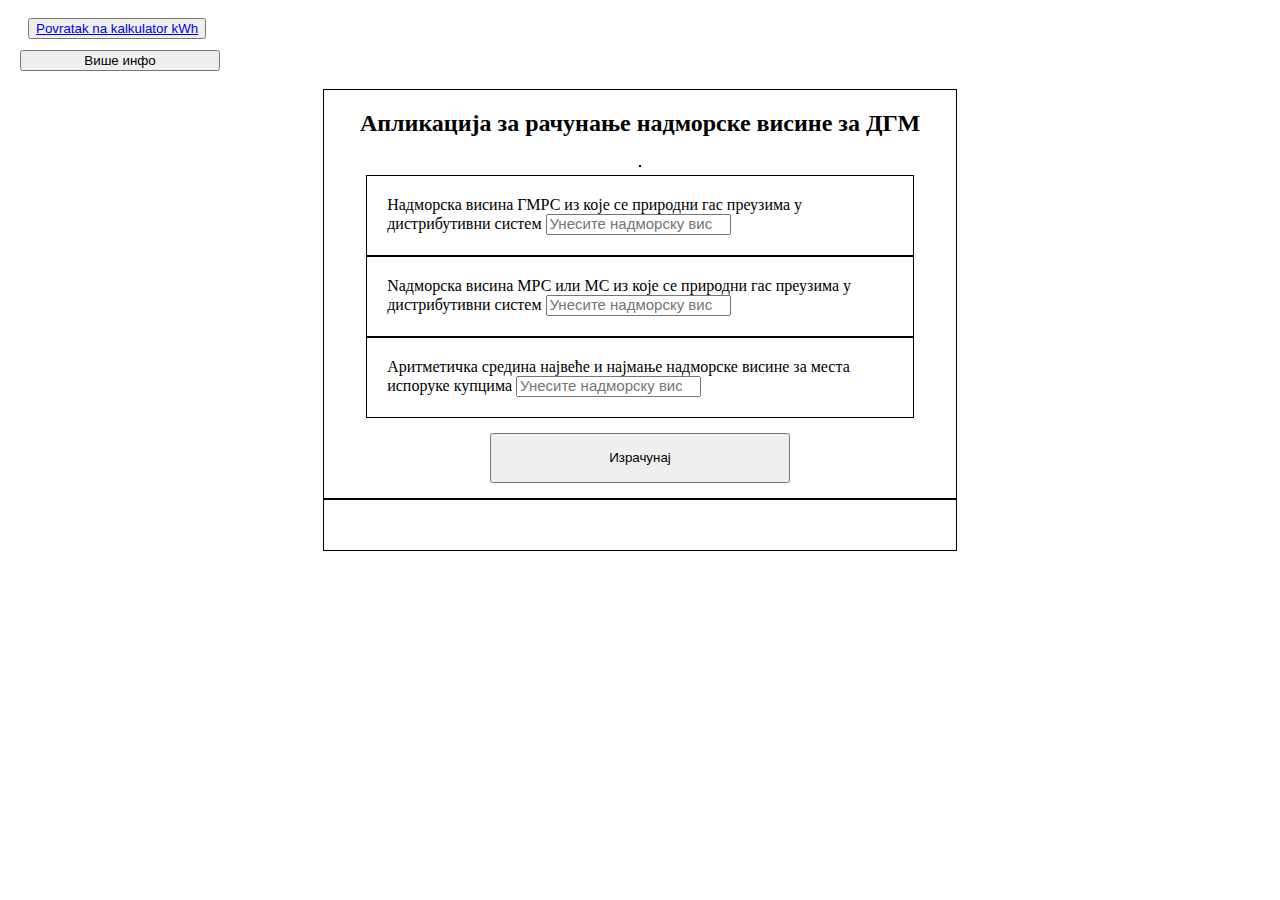
<file: nadmorska_visina.html>
<!-- @format -->

<!DOCTYPE html>
<html lang="en">

<head>
    <meta charset="UTF-8" />
    <meta http-equiv="X-UA-Compatible" content="IE=edge" />
    <meta name="viewport" content="width=device-width, initial-scale=1.0" />
    <link rel="stylesheet" href="nadmorska_visina.css" />
    <link href="https://cdn.jsdelivr.net/npm/bootstrap@5.1.1/dist/css/bootstrap.min.css" rel="stylesheet" integrity="sha384-F3w7mX95PdgyTmZZMECAngseQB83DfGTowi0iMjiWaeVhAn4FJkqJByhZMI3AhiU" crossorigin="anonymous" />
    <title>Рачунање надморске висине ДГМ</title>
</head>

<body>
    <button class="link"><a href="/index.html" >Povratak na kalkulator kWh</a></button>
    <main>
        <h2>Апликација за рачунање надморске висине за ДГМ</h2>
        <hr class="hr" />
        <div class="form-group">
            <label for="gmrs">Надморска висина ГМРС  из које се природни
          гас преузима у дистрибутивни систем</label
        >
        <input
          type="number"
          class="form-control"
          id="gmrs"
          placeholder="Унесите надморску висину параметра h1, мора да буде позитиван број"
        />
        <small id="gmrs" class="form-text text-muted"> </small>
      </div>
      <div class="form-group">
        <label for="mrs"
          >Nадморска висина МРС или МС из које се природни гас преузима у дистрибутивни систем</label
        >
        <input
          type="number"
          class="form-control"
          id="mrs"
          placeholder="Унесите надморску висину параметра h2, мора да буде позитиван број"
        />
      </div>
      <div class="form-group">
        <label for="hs"
          >Аритметичка средина највеће и најмање надморске висине за места
          испоруке купцима</label
        >
        <input
          type="number"
          class="form-control"
          id="hs"
          placeholder="Унесите надморску висину параметра hs, мора да буде позитиван број"
        />
      </div>
      <button type="submit" id="btn" class="btn btn-primary">Израчунај</button>
    </main>
    <div id="rezultat"></div>
    <aside>
      <button id="btn-info">Више инфо</button>
      
        
    </aside>

    <script src="nadmorska_visina.js"></script>
  </body>
</html>
</file>
<file: nadmorska_visina.css>
main {
    margin: auto;
    margin-top: 50px;
    border: 1px solid black;
    width: 50%;
    display: flex;
    flex-direction: column;
}

.hr {
    color: black;
    border: 1px solid black;
}

main h2 {
    text-align: center;
    height: 10%;
}

label {
    text-align: center;
}

.form-group {
    width: 80%;
    margin: auto;
    border: 1px solid black;
    padding: 20px;
}

input::placeholder {
    font-size: 15px
}

#btn {
    margin: auto;
    margin-top: 15px;
    margin-bottom: 15px;
    width: 300px;
    height: 50px;
}

#btn-info {
    position: fixed;
    width: 200px;
    margin: auto;
    margin-top: 30px;
    margin-bottom: 20px;
}

#rezultat {
    border: 1px solid black;
    height: 50px;
    text-align: center;
    line-height: 50px;
    width: 50%;
    margin: auto;
    font-size: 20px;
}

aside {
    position: absolute;
    top: 20px;
    left: 20px;
}

.div {
    transition: all 500ms ease-in;
}

.none {
    width: 350px;
    padding-top: 20px;
    display: none;
}

.show {
    display: block;
    position: absolute;
    top: 90px;
    left: 20px;
    border: 1px solid black;
    padding: 5px;
}

.link {
    margin-top: 10px;
    margin-left: 20px;
}
</file>
